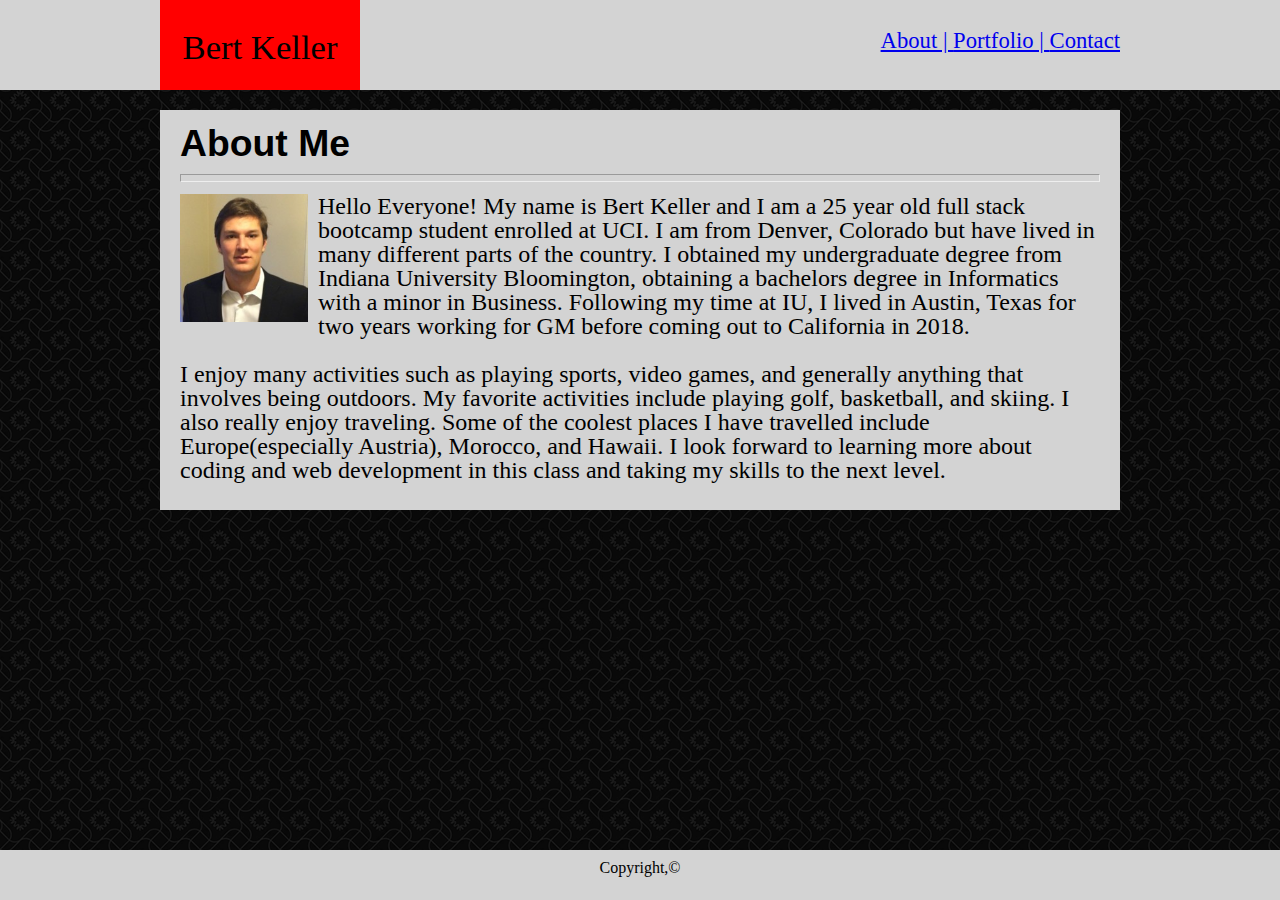
<file: index.html>
<!DOCTYPE html>
<html lang="en">
<head>
    <meta charset="UTF-8">
    <meta name="viewport" content="width=device-width, initial-scale=1.0">
    <meta http-equiv="X-UA-Compatible" content="ie=edge">
    <title>About Me</title>
    <link rel="stylesheet" href="./assets/css/reset.css">
    <link rel="stylesheet" href="./assets/css/styles.css">
</head>


<body background="./assets/images/curls.png">
    <header class="header">

            <div class="subbar">
                <nav class="navbar">
                                <a href="./index.html">About | </a>
                                <a href="./portfolio.html">Portfolio | </a>
                                <a href="./contact.html">Contact </a>
                                </nav>
                        <div class="namebox">
                            <H1 class="headname">Bert Keller</H1>
                        </div>
                       
          </div>      
                 
        
        </header>
        <div class="container">

            <div id="content">
                <h2 id="aboutme">About Me</h2>
                <hr size="10">
                
                <img id="img" src="./assets/images/bertimage.jpeg">
                <p>
                    Hello Everyone! My name is Bert Keller and I am a 25 year old full stack bootcamp student enrolled at UCI.
                    I am from Denver, Colorado but have lived in many different parts of the country. I obtained my undergraduate
                    degree from Indiana University Bloomington, obtaining a bachelors degree in Informatics with a minor in Business.
                    Following my time at IU, I lived in Austin, Texas for two years working for GM before coming out to California in 2018. 
                    <br>
                    <br>
                    I enjoy many activities such as playing sports, video games, and generally anything that involves being outdoors.
                    My favorite activities include playing golf, basketball, and skiing. I also really enjoy traveling. Some of the coolest
                    places I have travelled include Europe(especially Austria), Morocco, and Hawaii. I look forward to learning more about 
                    coding and web development in this class and taking my skills to the next level.
                </p>
            </div>
        </div>

<footer class="footer">
    <p class="copyright">Copyright,&copy;</p> </footer>
</body>
</html>
</file>
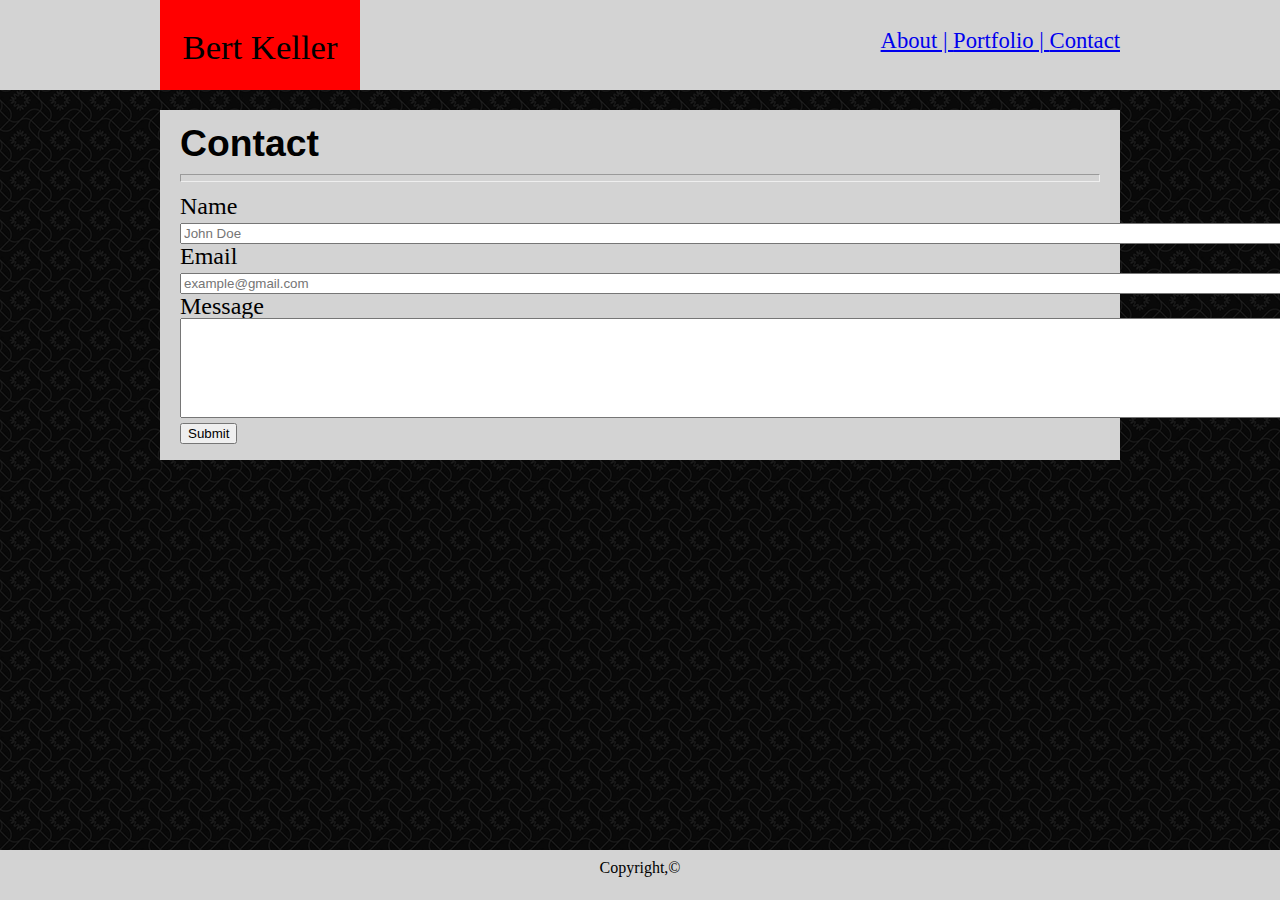
<file: contact.html>
<!DOCTYPE html>
<html lang="en">
<head>
    <meta charset="UTF-8">
    <meta name="viewport" content="width=device-width, initial-scale=1.0">
    <meta http-equiv="X-UA-Compatible" content="ie=edge">
    <title>Contact Page</title>
    <link rel="stylesheet" href="./assets/css/reset.css">
    <link rel="stylesheet" href="./assets/css/styles.css">
</head>
<body background="./assets/images/curls.png">
<header class="header">

    <div class="subbar">
        <nav class="navbar">
                        <a href="./index.html">About | </a>
                        <a href="./portfolio.html">Portfolio | </a>
                        <a href="#">Contact </a>
                        </nav>
                <div class="namebox">
                    <H1 class="headname">Bert Keller</H1>
                </div>
               
  </div>      
         

</header>
<div id="form">
    <form>
            <h2 id="contact">Contact</h2>

<hr size="10">
<h4>Name</h4>       
<input id="nameinput" type="text" name="Name" placeholder="John Doe" size="150">
<h4>Email</h4>
<input id="emailinput"type="text" name="Email" placeholder="example@gmail.com" size="150">
<h4>Message</h4>
<input id="messageinput" type="text" name="Message" size="150" style="height: 100px">
<input type="submit" name="submit">
    </form>

</div>

<footer class="footer">
<p class="copyright">Copyright,&copy;</p>
</footer>
</body>
</html>
</file>
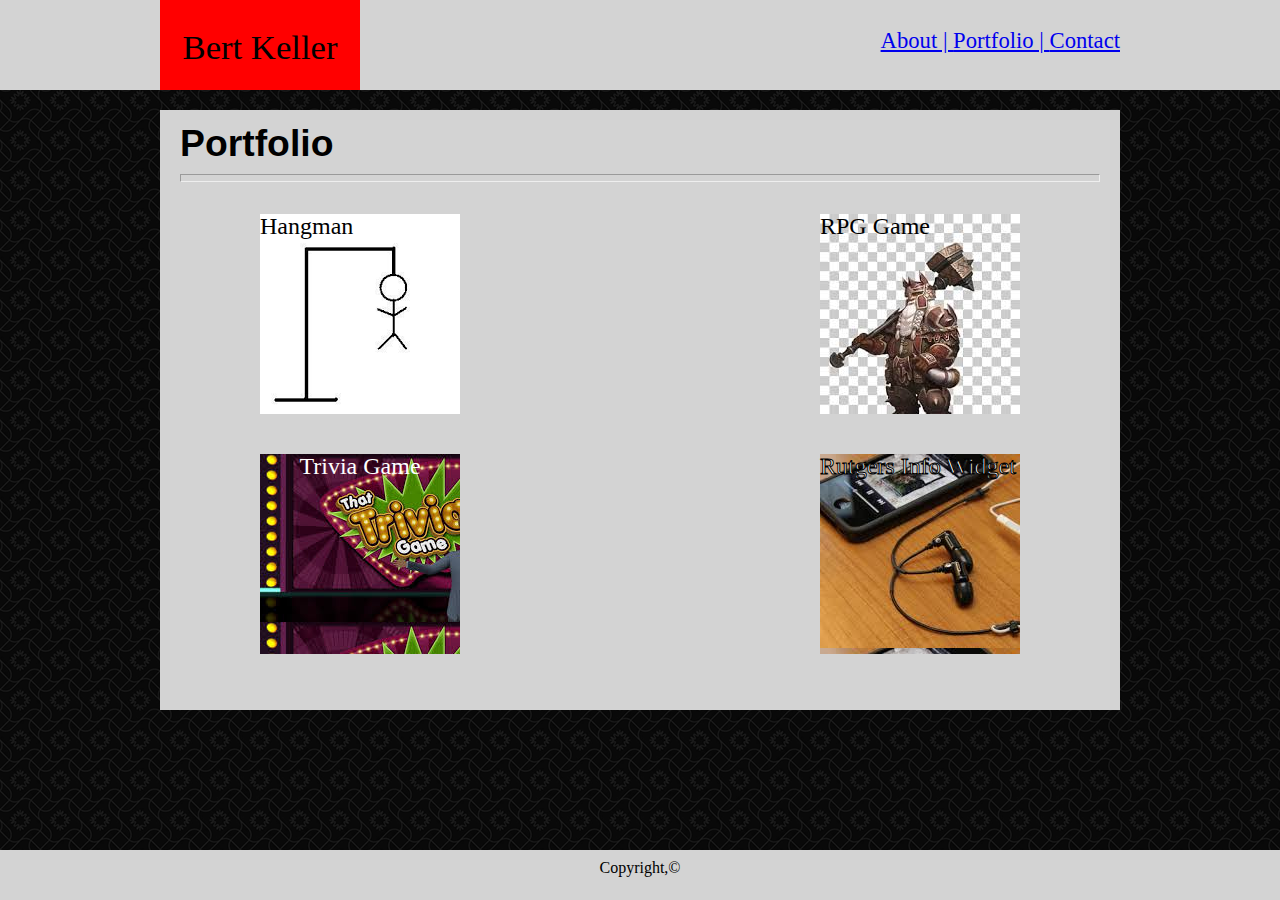
<file: portfolio.html>
<!DOCTYPE html>
<html lang="en">

<head>
    <meta charset="UTF-8">
    <meta name="viewport" content="width=device-width, initial-scale=1.0">
    <meta http-equiv="X-UA-Compatible" content="ie=edge">
    <title>Portfolio</title>
    <link rel="stylesheet" href="./assets/css/reset.css">
    <link rel="stylesheet" href="./assets/css/styles.css">
</head>

<body>
<body background="./assets/images/curls.png">
    <header class="header">

        <div class="subbar">
            <nav class="navbar">
                <a href="./index.html">About | </a>
                <a href="#">Portfolio | </a>
                <a href="./contact.html">Contact </a>
            </nav>
            <div class="namebox">
                <H1 class="headname">Bert Keller</H1>
            </div>

        </div>
    </header>

<div class="bottomhalf">
    <div class="portmain">
        <div class="portheader">Portfolio</div>
        <hr size="10">
        <div class="projectsArea">

            <div class="projects left hangman">Hangman</div>
            <div class="projects right rpg">RPG Game</div>
            <div class="projects left trivia">Trivia Game</div>
            <div class="projects right riw">Rutgers Info Widget</div>
        </div>

    </div>
</div>

    <footer class="footer footport">
        <p class="copyright">Copyright,&copy;</p>


    </footer>
    

</body>

</html>
</file>
<file: assets/css/styles.css>
.header{
    background:lightgray;
    height: 90px;
}
form{
    width: 960px;
    height: 350px;
    background-color: lightgray;
    margin: 0 auto;
    font-size: 18pt;
    margin-top: 20px;
    padding-left: 20px;
    padding-top: 15px;
    padding-right: 20px;
}
#content{
    width: 960px;
    height: 400px;
    background-color: lightgray;
    margin: 0 auto;
    font-size: 18pt;
    margin-top: 20px;
    padding-left: 20px;
    padding-top: 15px;
    padding-right: 20px;
    
}
.navbar{
    float: right;
    color: white;
    font-size: 17pt;
    padding-top: 30px;
    text-decoration: none;
    
}

.subbar{
    width: 960px;
    margin: 0 auto;
    background:lightgray;
  
}
.namebox{
    height: 90px;
    width: 200px;
    background-color: red;
    text-align: center;
    font-size: 26pt;
    padding-top: 30px;
    padding-right: 20px;
    padding-left: 20px;

}

#img{
    max-width: 15%;
    height: auto;
    float: left;
    padding-right: 10px;
}
#contact{
    font-weight: bold;
    font-size: 28pt;
    font-family: Arial, Helvetica, sans-serif;
}
#aboutme{
    font-weight: bold;
    font-size: 28pt;
    font-family: Arial, Helvetica, sans-serif;
}
.footer{
    height:50px;
    background: lightgray;
    bottom: 0;
    position: fixed;
    width: 100%;
}
.copyright{
    margin: 0 auto;
    text-align: center;
    padding-top: 10px;
}

.portmain{
    width: 960px;
    height: 600px;
    background-color: lightgray;
    margin:  auto;
    font-size: 18pt;
    margin-top: 20px;
    padding-left: 20px;
    padding-top: 15px;
    padding-right: 20px;

}
.portheader{
font-weight: bold;
font-size: 28pt;
font-family: Arial, Helvetica, sans-serif;
font-weight: bold;
font-size: 28pt;
font-family: Arial, Helvetica, sans-serif;
}

.projects{
height: 200px;
width: 200px;
background-color: green;
margin: 20px;
}

.left {
    float: left;
    clear: both;
}
.right {
    float: right;
}
.projectsArea{
    margin-left: 60px;
    margin-right: 60px;
}
.hangman{
    background-image: url("../images/hangman.png");
    
}
.rpg{
    background-image: url("../images/rpg.jpeg");
}
.trivia{
    background-image: url("../images/trivia.jpeg");
    color: white;
    text-align: center;
}
.riw{
    background-image: url("../images/RIW.jpeg");
    color: white;
    -webkit-text-stroke: 1px black;
}
.bottomhalf{
    padding-bottom: 150px;
}

@media screen and (max-width: 980px){


    .bottomhalf{
width: 100%;
height: 1500px;
    
    }

 .portmain{
   width: 100%;
  height: 1000px;
    }
.subbar{
        width:100%;
    }

.projectsArea{
    width: 100%;
    height: auto;
}
#content{
    width: 100%;
    height: auto;
    margin-bottom: 100px;
}
#form{
    width: 100%;
    height: auto;

}
body{
    overflow: scroll;
}
form{
    width: 95%;
    height: auto;
}

#nameinput{
    width: 95%;

}
#emailinput{
    width: 95%;
}
#messageinput{
    width: 95%;
}
}
 @media screen and  (max-width: 768px){
     
     .bottomhalf{
         height: auto;
     }

    .portmain{
        width: 100%;
        height: 1100px;
    }
    .subbar{
        width:100%;
    }
body{
    overflow: scroll;
}

#content{
    width: 100%;
    height: auto;
    margin-bottom: 100px;
}
.bottomhalf{
    width: 100%;
    height: auto;

}
.projectsArea{
    width: 100%;
    height: auto;
}
    }



@media screen and (max-width: 640px){
  body{
      overflow: scroll;
  }  
    
    .container{
        margin-top: 70px;
    }
.bottomhalf{
    margin-top: 70px;
}
    .header{
        width: 100%;
    }
#form{
    margin-top: 70px;
}
    .subbar{
        display: flex;
        flex-direction: column;
        overflow: hidden;
        margin: auto;
        width: 100%;
   
    }
    .headname{
        order: 1;
        margin: auto;
     
      
    }
    .navbar{
        order: 2;
        margin: auto;
        width: 100%;
    /*    text-align: center; */
  
    }

}
</file>
